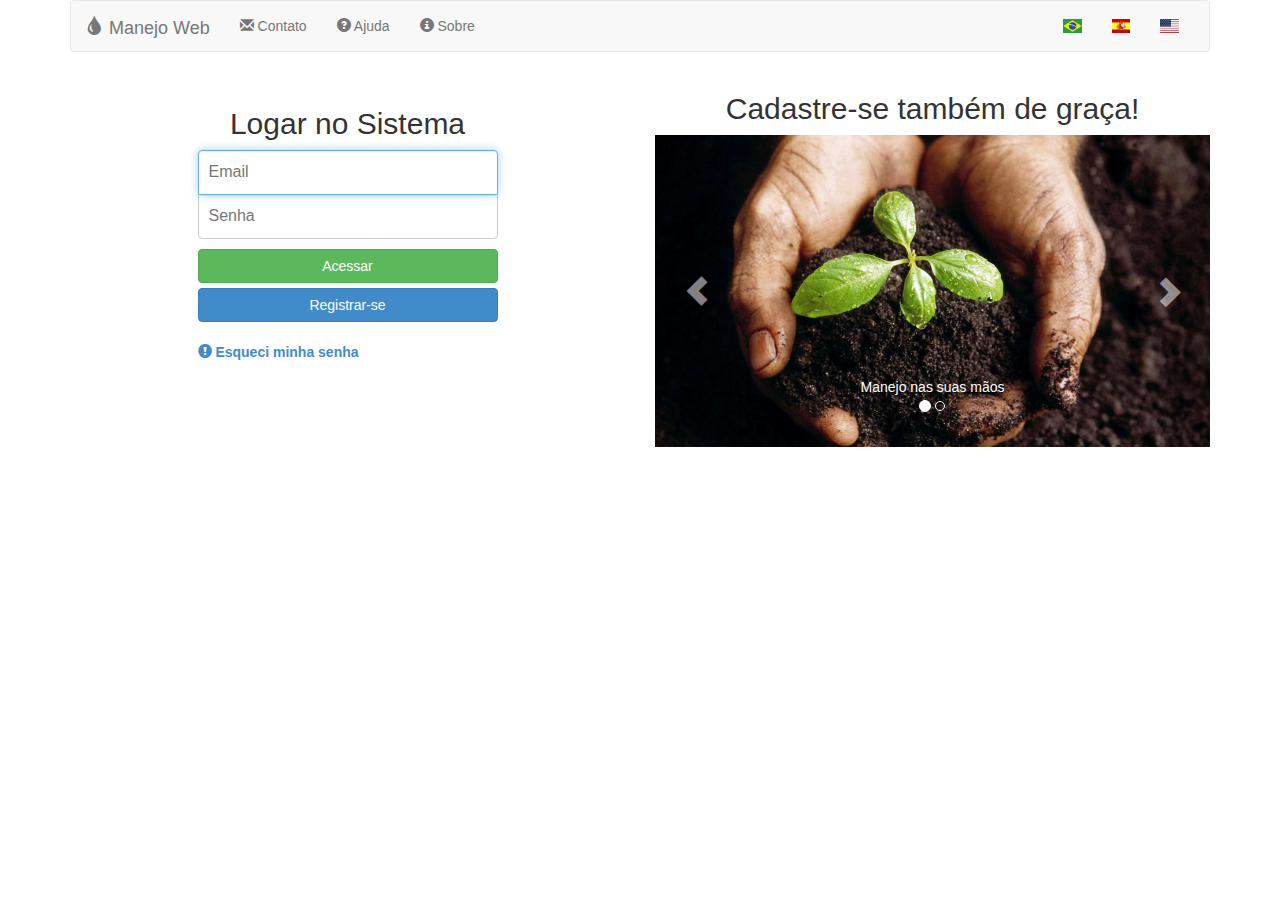
<file: index.html>
<!DOCTYPE html>
<html lang="en">

<head>
  <meta charset="utf-8">
  <meta http-equiv="X-UA-Compatible" content="IE=edge">
  <meta name="viewport" content="width=device-width, initial-scale=1">
  <meta name="description" content="Sistema de Manejo via Web">
  <meta name="author" content="Bruno Sampaio, Brauliro Leal">
  <!--<link rel="icon" href="../../favicon.ico">-->
  <title>Sistema de Manejo Web</title>
  <!-- Bootstrap core CSS -->
  <link href="css/bootstrap.min.css" rel="stylesheet">
  <!-- Flag icons core -->
  <link href="css/flag-icon.min.css" rel="stylesheet">
  <!-- CSS customizado -->
  <link href="css/custom.css" rel="stylesheet">
  <!-- HTML5 Shim and Respond.js IE8 support of HTML5 elements and media queries -->
  <!-- WARNING: Respond.js doesn't work if you view the page via file:// -->
  <!--[if lt IE 9]>
      <script src="https://oss.maxcdn.com/html5shiv/3.7.2/html5shiv.min.js"></script>
      <script src="https://oss.maxcdn.com/respond/1.4.2/respond.min.js"></script>
    <![endif]-->
</head>

<body>
  <main>
  
  <div class="modal fade" id="modalLoading">
    <div class="modal-dialog">
      <div class="modal-content">
        <div class="modal-header">
        </div>
        <div class="modal-body">
          <img src="img/loading.gif" class="img-responsive" alt="loading image">
        </div>
        <div class="modal-footer">
          
        </div>
      </div>
      <!-- /.modal-content -->
    </div>
    <!-- /.modal-dialog -->
  </div>
  <!-- /.modal -->

  <div class="modal fade" id="modalContato">
    <div class="modal-dialog">
      <div class="modal-content">
        <div class="modal-header">
          <button type="button" class="close" data-dismiss="modal" aria-label="Close"><span aria-hidden="true">&times;</span></button>
          <h4 class="modal-title">Contato</h4>
        </div>
        <div class="modal-body">
          <form>
            <div class="form-group">
              <label for="email">Digite seu e-mail</label>
              <input type="email" class="form-control" id="email" placeholder="Digite seu e-mail">
            </div>
            <div class="form-group">
              <label for="assunto">Assunto</label>
              <input type="text" class="form-control" placeholder="Assunto da mensagem">
            </div>
            <div class="form-group">
              <label for="mensagem">Mensagem</label>
              <textarea class="form-control" rows="3"></textarea>
            </div>
          </form>
        </div>
        <div class="modal-footer">
          <button type="submit" class="btn btn-success">Enviar</button>
          <button type="button" class="btn btn-primary" data-dismiss="modal">Fechar</button>
        </div>
      </div>
      <!-- /.modal-content -->
    </div>
    <!-- /.modal-dialog -->
  </div>
  <!-- /.modal -->
  <div class="modal fade" id="modalAjuda">
    <div class="modal-dialog">
      <div class="modal-content">
        <div class="modal-header">
          <button type="button" class="close" data-dismiss="modal" aria-label="Close"><span aria-hidden="true">&times;</span></button>
          <h4 class="modal-title">Ajuda</h4>
        </div>
        <div class="modal-body">
          <p>Aqui vai uma descrição ajuda do programa&hellip;</p>
        </div>
        <div class="modal-footer">
          <button type="button" class="btn btn-primary" data-dismiss="modal">Fechar</button>
        </div>
      </div>
      <!-- /.modal-content -->
    </div>
    <!-- /.modal-dialog -->
  </div>
  <!-- /.modal -->
  <div class="modal fade" id="modalSobre">
    <div class="modal-dialog">
      <div class="modal-content">
        <div class="modal-header">
          <button type="button" class="close" data-dismiss="modal" aria-label="Close"><span aria-hidden="true">&times;</span></button>
          <h4 class="modal-title">Sobre</h4>
        </div>
        <div class="modal-body">
          <p>Aqui vai uma descrição sobre o programa&hellip;</p>
        </div>
        <div class="modal-footer">
          <button type="button" class="btn btn-primary" data-dismiss="modal">Fechar</button>
        </div>
      </div>
      <!-- /.modal-content -->
    </div>
    <!-- /.modal-dialog -->
  </div>
  <!-- /.modal -->
  <div class="container">
    <!-- Static navbar -->
    <div class="navbar navbar-default" role="navigation">
      <div class="container-fluid">
        <div class="navbar-header">
          <button type="button" class="navbar-toggle collapsed" data-toggle="collapse" data-target=".navbar-collapse">
            <span class="sr-only">Toggle navigation</span>
            <span class="icon-bar"></span>
            <span class="icon-bar"></span>
            <span class="icon-bar"></span>
          </button>
          <a class="navbar-brand" href="#">
            <span class="glyphicon glyphicon-tint"></span> Manejo Web
          </a>
        </div>
        <div class="navbar-collapse collapse">
          <ul class="nav navbar-nav">
            <li><a href="#modalContato" data-toggle="modal"><span class="glyphicon glyphicon-envelope"></span> Contato</a></li>
            <li><a href="#modalAjuda" data-toggle="modal"><span class="glyphicon glyphicon-question-sign"></span> Ajuda</a></li>
            <li><a href="#modalSobre" data-toggle="modal"><span class="glyphicon glyphicon-info-sign"></span> Sobre</a></li>
          </ul>
          <ul class="nav navbar-nav navbar-right">
            <li><a><span class="flag-icon flag-icon-br "></span></a></li>
            <li><a><span class="flag-icon flag-icon-es "></span></a></li>
            <li><a><span class="flag-icon flag-icon-us "></span></a></li>
          </ul>
        </div>
        <!--/.nav-collapse -->
      </div>
      <!--/.container-fluid -->
    </div>
    <!-- Main component for a primary marketing message or call to action -->
    <!--<div class="jumbotron">
        <h1>Navbar example</h1>
        <p>This example is a quick exercise to illustrate how the default, static navbar and fixed to top navbar work. It includes the responsive CSS and HTML, so it also adapts to your viewport and device.</p>
        <p>
          <a class="btn btn-lg btn-primary" href="../../components/#navbar" role="button">View navbar docs &raquo;</a>
        </p>
      </div>-->
  </div>
  <!-- /container -->
  <div class="container">
    <div class="row">
      <div class="col-lg-6 col-md-6">
        <form class="form-signin" role="form">
          <h2 style="text-align: center" class="form-signin-heading">Logar no Sistema</h2>
          <input type="email" class="form-control" placeholder="Email" required autofocus>
          <input type="password" class="form-control" placeholder="Senha" required>
          <!--<label class="checkbox">
          <input type="checkbox" value="remember-me"> Remember me
        </label>-->
          <button id="btnLogin" class="btn btn-success btn-block" type="submit">Acessar</button>
          <button id="btnCadastro" class="btn btn-primary btn-block" type="submit">Registrar-se</button>
          <br>
          <label>
            <a href="#"> <span class="glyphicon glyphicon-exclamation-sign"></span> Esqueci minha senha </a>
          </label </form>
      </div>
      <div class="col-lg-6 col-md-6">
        <h2 style="text-align: center">Cadastre-se também de graça!</h2>
        <div id="carousel-example-generic" class="carousel slide" data-ride="carousel">
          <!-- Indicators -->
          <ol class="carousel-indicators">
            <li data-target="#carousel-example-generic" data-slide-to="0" class="active"></li>
            <li data-target="#carousel-example-generic" data-slide-to="1"></li>
          </ol>
          <!-- Wrapper for slides -->
          <div class="carousel-inner" role="listbox">
            <div class="item active">
              <img src="img/manejo1.jpg" class="img-responsive" alt="Manejo em suas mãos">
              <div class="carousel-caption">
                Manejo nas suas mãos
              </div>
            </div>
            <div class="item">
              <img src="img/manejo2.jpg" class="img-responsive" alt="...">
              <div class="carousel-caption">
                Mais um texto
              </div>
            </div>
          </div>
          <!-- Controls -->
          <a class="left carousel-control" href="#carousel-example-generic" role="button" data-slide="prev">
            <span class="glyphicon glyphicon-chevron-left" aria-hidden="true"></span>
            <span class="sr-only">Previous</span>
          </a>
          <a class="right carousel-control" href="#carousel-example-generic" role="button" data-slide="next">
            <span class="glyphicon glyphicon-chevron-right" aria-hidden="true"></span>
            <span class="sr-only">Next</span>
          </a>
        </div>
      </div>
    </div>
  </div>
  </main>
  <!-- /container -->
  <!--<div class="footer">
  </div>-->
  <!-- Bootstrap core JavaScript
    ================================================== -->
  <script src="https://ajax.googleapis.com/ajax/libs/jquery/1.11.1/jquery.min.js"></script>
  <!-- Include all compiled plugins (below), or include individual files as needed -->
  <script src="js/bootstrap.min.js"></script>
  <script src="js/login.js"></script>
  <script src="js/manejo.js"></script>
</body>

</html>
</file>
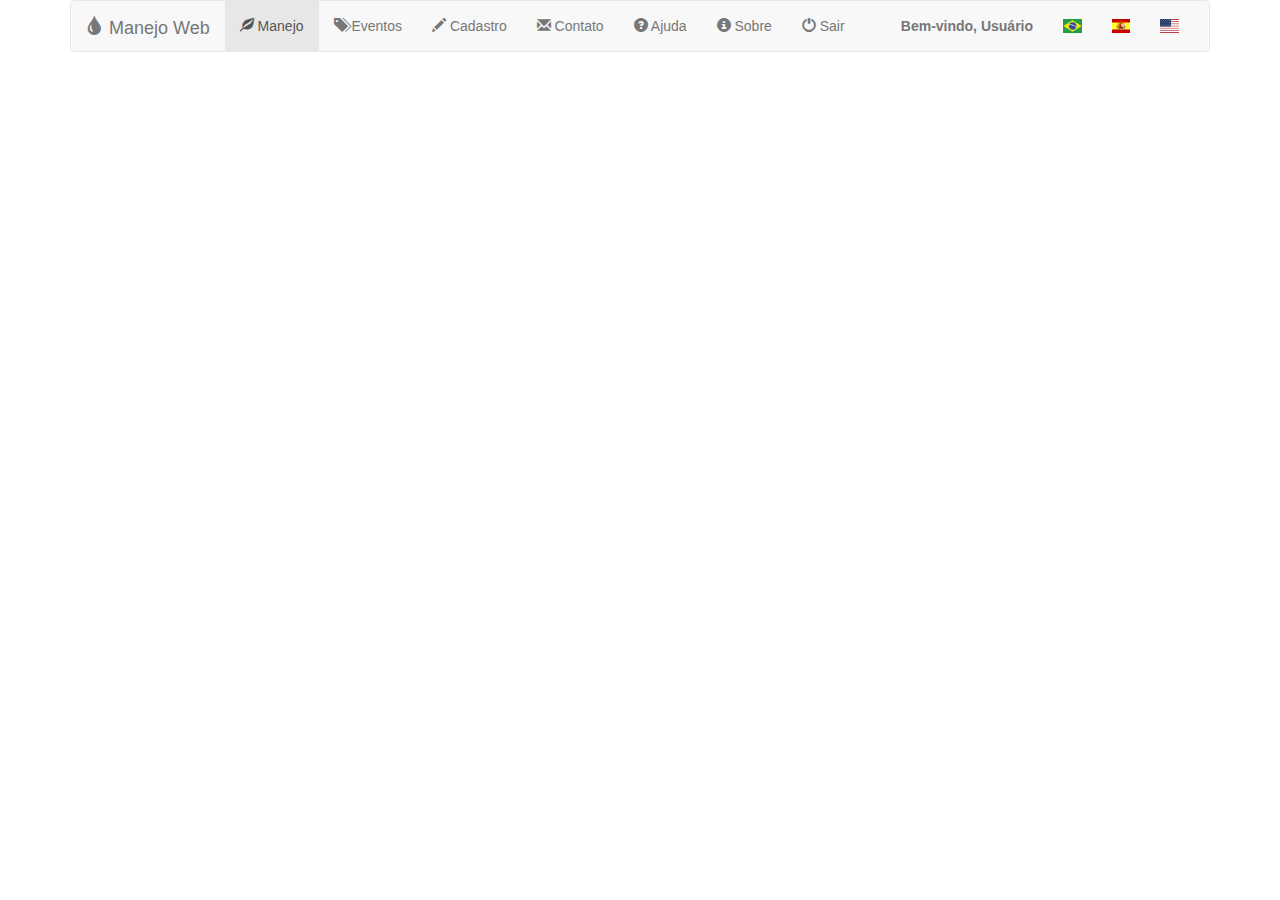
<file: home.html>
<!DOCTYPE html>
<html lang="en">

<head>
  <meta charset="utf-8">
  <meta http-equiv="X-UA-Compatible" content="IE=edge">
  <meta name="viewport" content="width=device-width, initial-scale=1">
  <meta name="description" content="Sistema de Manejo via Web">
  <meta name="author" content="Bruno Sampaio, Brauliro Leal">
  <!--<link rel="icon" href="../../favicon.ico">-->
  <title>Sistema de Manejo Web</title>
  <!-- Bootstrap core CSS -->
  <link href="css/bootstrap.min.css" rel="stylesheet">
  <!-- Flag icons core -->
  <link href="css/flag-icon.min.css" rel="stylesheet">
  <!-- CSS customizado -->
  <link href="css/custom.css" rel="stylesheet">
  <!-- HTML5 Shim and Respond.js IE8 support of HTML5 elements and media queries -->
  <!-- WARNING: Respond.js doesn't work if you view the page via file:// -->
  <!--[if lt IE 9]>
      <script src="https://oss.maxcdn.com/html5shiv/3.7.2/html5shiv.min.js"></script>
      <script src="https://oss.maxcdn.com/respond/1.4.2/respond.min.js"></script>
      <![endif]-->
</head>

<body>

  <div class="modal fade" id="modalContato">
    <div class="modal-dialog">
      <div class="modal-content">
        <div class="modal-header">
          <button type="button" class="close" data-dismiss="modal" aria-label="Close"><span aria-hidden="true">&times;</span></button>
          <h4 class="modal-title">Contato</h4>
        </div>
        <div class="modal-body">
          <form>
            <div class="form-group">
              <label for="email">Digite seu e-mail</label>
              <input type="email" class="form-control" id="email" placeholder="Digite seu e-mail">
            </div>
            <div class="form-group">
              <label for="assunto">Assunto</label>
              <input type="text" class="form-control" placeholder="Assunto da mensagem">
            </div>
            <div class="form-group">
              <label for="mensagem">Mensagem</label>
              <textarea class="form-control" rows="3"></textarea>
            </div>
          </form>
        </div>
        <div class="modal-footer">
          <button type="submit" class="btn btn-success">Enviar</button>
          <button type="button" class="btn btn-primary" data-dismiss="modal">Fechar</button>
        </div>
      </div>
      <!-- /.modal-content -->
    </div>
    <!-- /.modal-dialog -->
  </div>
  <!-- /.modal -->

  <div class="modal fade" id="modalAjuda">
    <div class="modal-dialog">
      <div class="modal-content">
        <div class="modal-header">
          <button type="button" class="close" data-dismiss="modal" aria-label="Close"><span aria-hidden="true">&times;</span></button>
          <h4 class="modal-title">Ajuda</h4>
        </div>
        <div class="modal-body">
          <p>Aqui vai uma descrição ajuda do programa&hellip;</p>
        </div>
        <div class="modal-footer">
          <button type="button" class="btn btn-primary" data-dismiss="modal">Fechar</button>
        </div>
      </div>
      <!-- /.modal-content -->
    </div>
    <!-- /.modal-dialog -->
  </div>
  <!-- /.modal -->

  <div class="modal fade" id="modalSobre">
    <div class="modal-dialog">
      <div class="modal-content">
        <div class="modal-header">
          <button type="button" class="close" data-dismiss="modal" aria-label="Close"><span aria-hidden="true">&times;</span></button>
          <h4 class="modal-title">Sobre</h4>
        </div>
        <div class="modal-body">
          <p>Aqui vai uma descrição sobre o programa&hellip;</p>
        </div>
        <div class="modal-footer">
          <button type="button" class="btn btn-primary" data-dismiss="modal">Fechar</button>
        </div>
      </div>
      <!-- /.modal-content -->
    </div>
    <!-- /.modal-dialog -->
  </div>
  <!-- /.modal -->

  <div class="container">
    <!-- Static navbar -->
    <div class="navbar navbar-default" role="navigation">
      <div class="container-fluid">
        <div class="navbar-header">
          <button type="button" class="navbar-toggle collapsed" data-toggle="collapse" data-target=".navbar-collapse">
            <span class="sr-only">Toggle navigation</span>
            <span class="icon-bar"></span>
            <span class="icon-bar"></span>
            <span class="icon-bar"></span>
          </button>
          <a class="navbar-brand" href="#">
            <span class="glyphicon glyphicon-tint"></span> Manejo Web
          </a>
        </div>
        <div class="navbar-collapse collapse">
          <ul class="nav navbar-nav">
            <li class="active"><a id="manejo" href="#"><span class="glyphicon glyphicon-leaf"></span> Manejo</a></li>
            <li><a id="eventos" href="#"><span class="glyphicon glyphicon-tags"></span> Eventos</a></li>
            <li><a href="#"><span class="glyphicon glyphicon-pencil"></span> Cadastro</a></li>
            <li><a href="#modalContato" data-toggle="modal"><span class="glyphicon glyphicon-envelope"></span> Contato</a></li>
            <li><a href="#modalAjuda" data-toggle="modal"><span class="glyphicon glyphicon-question-sign"></span> Ajuda</a></li>
            <li><a href="#modalSobre" data-toggle="modal"><span class="glyphicon glyphicon-info-sign"></span> Sobre</a></li>
            <li><a href="#"><span class="glyphicon glyphicon-off"></span> Sair</a></li>
          </ul>
          <ul class="nav navbar-nav navbar-right">
            <li><a href="#"><b>Bem-vindo, Usuário</b></a></li>
            <li><a><span class="flag-icon flag-icon-br "></span></a></li>
            <li><a><span class="flag-icon flag-icon-es "></span></a></li>
            <li><a><span class="flag-icon flag-icon-us "></span></a></li>
          </ul>
        </div>
        <!--/.nav-collapse -->
      </div>
      <!--/.container-fluid -->
    </div>
    <!-- Main component for a primary marketing message or call to action -->
    <!--<div class="jumbotron">
        <h1>Navbar example</h1>
        <p>This example is a quick exercise to illustrate how the default, static navbar and fixed to top navbar work. It includes the responsive CSS and HTML, so it also adapts to your viewport and device.</p>
        <p>
          <a class="btn btn-lg btn-primary" href="../../components/#navbar" role="button">View navbar docs &raquo;</a>
        </p>
      </div>-->
  </div>
  <!-- Main content -->
  <main class="container">

  </main>
  <!-- Footer -->
  <div class="footer">
  </div>
  <!-- Bootstrap core JavaScript
    ================================================== -->
  <script src="https://ajax.googleapis.com/ajax/libs/jquery/1.11.1/jquery.min.js"></script>
  <!-- Include all compiled plugins (below), or include individual files as needed -->
  <script src="js/bootstrap.min.js"></script>
  <script src="js/login.js"></script>
  <script src="js/manejo.js"></script>
  
</body>

</html>
</file>
<file: css/custom.css>
.form-signin {
  max-width: 330px;
  padding: 15px;
  margin: 0 auto;
}
.form-signin .form-signin-heading,
.form-signin .checkbox {
  margin-bottom: 10px;
}
.form-signin .checkbox {
  font-weight: normal;
}
.form-signin .form-control {
  position: relative;
  height: auto;
  -webkit-box-sizing: border-box;
     -moz-box-sizing: border-box;
          box-sizing: border-box;
  padding: 10px;
  font-size: 16px;
}
.form-signin .form-control:focus {
  z-index: 2;
}
.form-signin input[type="email"] {
  margin-bottom: -1px;
  border-bottom-right-radius: 0;
  border-bottom-left-radius: 0;
}
.form-signin input[type="password"] {
  margin-bottom: 10px;
  border-top-left-radius: 0;
  border-top-right-radius: 0;
}

/*
.footer {
  position: absolute;
  bottom: 0;
  width: 100%;
  

  height: 60px;
  background-color: #f5f5f5;
}
*/
</file>
<file: css/flag-icon.min.css>
.flag-icon{position:relative;display:inline-block;width:1.3333333333333333em;line-height:1em;background-size:contain;background-position:50%;background-repeat:no-repeat}.flag-icon:before{content:"\00a0"}.flag-icon.flag-icon-squared{width:1em}.flag-icon-background{background-size:contain;background-position:50%;background-repeat:no-repeat}.flag-icon-ad{background-image:url(../flags/4x3/ad.svg)}.flag-icon-ad.flag-icon-squared{background-image:url(../flags/1x1/ad.svg)}.flag-icon-ae{background-image:url(../flags/4x3/ae.svg)}.flag-icon-ae.flag-icon-squared{background-image:url(../flags/1x1/ae.svg)}.flag-icon-af{background-image:url(../flags/4x3/af.svg)}.flag-icon-af.flag-icon-squared{background-image:url(../flags/1x1/af.svg)}.flag-icon-ag{background-image:url(../flags/4x3/ag.svg)}.flag-icon-ag.flag-icon-squared{background-image:url(../flags/1x1/ag.svg)}.flag-icon-ai{background-image:url(../flags/4x3/ai.svg)}.flag-icon-ai.flag-icon-squared{background-image:url(../flags/1x1/ai.svg)}.flag-icon-al{background-image:url(../flags/4x3/al.svg)}.flag-icon-al.flag-icon-squared{background-image:url(../flags/1x1/al.svg)}.flag-icon-am{background-image:url(../flags/4x3/am.svg)}.flag-icon-am.flag-icon-squared{background-image:url(../flags/1x1/am.svg)}.flag-icon-ao{background-image:url(../flags/4x3/ao.svg)}.flag-icon-ao.flag-icon-squared{background-image:url(../flags/1x1/ao.svg)}.flag-icon-aq{background-image:url(../flags/4x3/aq.svg)}.flag-icon-aq.flag-icon-squared{background-image:url(../flags/1x1/aq.svg)}.flag-icon-ar{background-image:url(../flags/4x3/ar.svg)}.flag-icon-ar.flag-icon-squared{background-image:url(../flags/1x1/ar.svg)}.flag-icon-as{background-image:url(../flags/4x3/as.svg)}.flag-icon-as.flag-icon-squared{background-image:url(../flags/1x1/as.svg)}.flag-icon-at{background-image:url(../flags/4x3/at.svg)}.flag-icon-at.flag-icon-squared{background-image:url(../flags/1x1/at.svg)}.flag-icon-au{background-image:url(../flags/4x3/au.svg)}.flag-icon-au.flag-icon-squared{background-image:url(../flags/1x1/au.svg)}.flag-icon-aw{background-image:url(../flags/4x3/aw.svg)}.flag-icon-aw.flag-icon-squared{background-image:url(../flags/1x1/aw.svg)}.flag-icon-ax{background-image:url(../flags/4x3/ax.svg)}.flag-icon-ax.flag-icon-squared{background-image:url(../flags/1x1/ax.svg)}.flag-icon-az{background-image:url(../flags/4x3/az.svg)}.flag-icon-az.flag-icon-squared{background-image:url(../flags/1x1/az.svg)}.flag-icon-ba{background-image:url(../flags/4x3/ba.svg)}.flag-icon-ba.flag-icon-squared{background-image:url(../flags/1x1/ba.svg)}.flag-icon-bb{background-image:url(../flags/4x3/bb.svg)}.flag-icon-bb.flag-icon-squared{background-image:url(../flags/1x1/bb.svg)}.flag-icon-bd{background-image:url(../flags/4x3/bd.svg)}.flag-icon-bd.flag-icon-squared{background-image:url(../flags/1x1/bd.svg)}.flag-icon-be{background-image:url(../flags/4x3/be.svg)}.flag-icon-be.flag-icon-squared{background-image:url(../flags/1x1/be.svg)}.flag-icon-bf{background-image:url(../flags/4x3/bf.svg)}.flag-icon-bf.flag-icon-squared{background-image:url(../flags/1x1/bf.svg)}.flag-icon-bg{background-image:url(../flags/4x3/bg.svg)}.flag-icon-bg.flag-icon-squared{background-image:url(../flags/1x1/bg.svg)}.flag-icon-bh{background-image:url(../flags/4x3/bh.svg)}.flag-icon-bh.flag-icon-squared{background-image:url(../flags/1x1/bh.svg)}.flag-icon-bi{background-image:url(../flags/4x3/bi.svg)}.flag-icon-bi.flag-icon-squared{background-image:url(../flags/1x1/bi.svg)}.flag-icon-bj{background-image:url(../flags/4x3/bj.svg)}.flag-icon-bj.flag-icon-squared{background-image:url(../flags/1x1/bj.svg)}.flag-icon-bl{background-image:url(../flags/4x3/bl.svg)}.flag-icon-bl.flag-icon-squared{background-image:url(../flags/1x1/bl.svg)}.flag-icon-bm{background-image:url(../flags/4x3/bm.svg)}.flag-icon-bm.flag-icon-squared{background-image:url(../flags/1x1/bm.svg)}.flag-icon-bn{background-image:url(../flags/4x3/bn.svg)}.flag-icon-bn.flag-icon-squared{background-image:url(../flags/1x1/bn.svg)}.flag-icon-bo{background-image:url(../flags/4x3/bo.svg)}.flag-icon-bo.flag-icon-squared{background-image:url(../flags/1x1/bo.svg)}.flag-icon-bq{background-image:url(../flags/4x3/bq.svg)}.flag-icon-bq.flag-icon-squared{background-image:url(../flags/1x1/bq.svg)}.flag-icon-br{background-image:url(../flags/4x3/br.svg)}.flag-icon-br.flag-icon-squared{background-image:url(../flags/1x1/br.svg)}.flag-icon-bs{background-image:url(../flags/4x3/bs.svg)}.flag-icon-bs.flag-icon-squared{background-image:url(../flags/1x1/bs.svg)}.flag-icon-bt{background-image:url(../flags/4x3/bt.svg)}.flag-icon-bt.flag-icon-squared{background-image:url(../flags/1x1/bt.svg)}.flag-icon-bv{background-image:url(../flags/4x3/bv.svg)}.flag-icon-bv.flag-icon-squared{background-image:url(../flags/1x1/bv.svg)}.flag-icon-bw{background-image:url(../flags/4x3/bw.svg)}.flag-icon-bw.flag-icon-squared{background-image:url(../flags/1x1/bw.svg)}.flag-icon-by{background-image:url(../flags/4x3/by.svg)}.flag-icon-by.flag-icon-squared{background-image:url(../flags/1x1/by.svg)}.flag-icon-bz{background-image:url(../flags/4x3/bz.svg)}.flag-icon-bz.flag-icon-squared{background-image:url(../flags/1x1/bz.svg)}.flag-icon-ca{background-image:url(../flags/4x3/ca.svg)}.flag-icon-ca.flag-icon-squared{background-image:url(../flags/1x1/ca.svg)}.flag-icon-cc{background-image:url(../flags/4x3/cc.svg)}.flag-icon-cc.flag-icon-squared{background-image:url(../flags/1x1/cc.svg)}.flag-icon-cd{background-image:url(../flags/4x3/cd.svg)}.flag-icon-cd.flag-icon-squared{background-image:url(../flags/1x1/cd.svg)}.flag-icon-cf{background-image:url(../flags/4x3/cf.svg)}.flag-icon-cf.flag-icon-squared{background-image:url(../flags/1x1/cf.svg)}.flag-icon-cg{background-image:url(../flags/4x3/cg.svg)}.flag-icon-cg.flag-icon-squared{background-image:url(../flags/1x1/cg.svg)}.flag-icon-ch{background-image:url(../flags/4x3/ch.svg)}.flag-icon-ch.flag-icon-squared{background-image:url(../flags/1x1/ch.svg)}.flag-icon-ci{background-image:url(../flags/4x3/ci.svg)}.flag-icon-ci.flag-icon-squared{background-image:url(../flags/1x1/ci.svg)}.flag-icon-ck{background-image:url(../flags/4x3/ck.svg)}.flag-icon-ck.flag-icon-squared{background-image:url(../flags/1x1/ck.svg)}.flag-icon-cl{background-image:url(../flags/4x3/cl.svg)}.flag-icon-cl.flag-icon-squared{background-image:url(../flags/1x1/cl.svg)}.flag-icon-cm{background-image:url(../flags/4x3/cm.svg)}.flag-icon-cm.flag-icon-squared{background-image:url(../flags/1x1/cm.svg)}.flag-icon-cn{background-image:url(../flags/4x3/cn.svg)}.flag-icon-cn.flag-icon-squared{background-image:url(../flags/1x1/cn.svg)}.flag-icon-co{background-image:url(../flags/4x3/co.svg)}.flag-icon-co.flag-icon-squared{background-image:url(../flags/1x1/co.svg)}.flag-icon-cr{background-image:url(../flags/4x3/cr.svg)}.flag-icon-cr.flag-icon-squared{background-image:url(../flags/1x1/cr.svg)}.flag-icon-cu{background-image:url(../flags/4x3/cu.svg)}.flag-icon-cu.flag-icon-squared{background-image:url(../flags/1x1/cu.svg)}.flag-icon-cv{background-image:url(../flags/4x3/cv.svg)}.flag-icon-cv.flag-icon-squared{background-image:url(../flags/1x1/cv.svg)}.flag-icon-cw{background-image:url(../flags/4x3/cw.svg)}.flag-icon-cw.flag-icon-squared{background-image:url(../flags/1x1/cw.svg)}.flag-icon-cx{background-image:url(../flags/4x3/cx.svg)}.flag-icon-cx.flag-icon-squared{background-image:url(../flags/1x1/cx.svg)}.flag-icon-cy{background-image:url(../flags/4x3/cy.svg)}.flag-icon-cy.flag-icon-squared{background-image:url(../flags/1x1/cy.svg)}.flag-icon-cz{background-image:url(../flags/4x3/cz.svg)}.flag-icon-cz.flag-icon-squared{background-image:url(../flags/1x1/cz.svg)}.flag-icon-de{background-image:url(../flags/4x3/de.svg)}.flag-icon-de.flag-icon-squared{background-image:url(../flags/1x1/de.svg)}.flag-icon-dj{background-image:url(../flags/4x3/dj.svg)}.flag-icon-dj.flag-icon-squared{background-image:url(../flags/1x1/dj.svg)}.flag-icon-dk{background-image:url(../flags/4x3/dk.svg)}.flag-icon-dk.flag-icon-squared{background-image:url(../flags/1x1/dk.svg)}.flag-icon-dm{background-image:url(../flags/4x3/dm.svg)}.flag-icon-dm.flag-icon-squared{background-image:url(../flags/1x1/dm.svg)}.flag-icon-do{background-image:url(../flags/4x3/do.svg)}.flag-icon-do.flag-icon-squared{background-image:url(../flags/1x1/do.svg)}.flag-icon-dz{background-image:url(../flags/4x3/dz.svg)}.flag-icon-dz.flag-icon-squared{background-image:url(../flags/1x1/dz.svg)}.flag-icon-ec{background-image:url(../flags/4x3/ec.svg)}.flag-icon-ec.flag-icon-squared{background-image:url(../flags/1x1/ec.svg)}.flag-icon-ee{background-image:url(../flags/4x3/ee.svg)}.flag-icon-ee.flag-icon-squared{background-image:url(../flags/1x1/ee.svg)}.flag-icon-eg{background-image:url(../flags/4x3/eg.svg)}.flag-icon-eg.flag-icon-squared{background-image:url(../flags/1x1/eg.svg)}.flag-icon-eh{background-image:url(../flags/4x3/eh.svg)}.flag-icon-eh.flag-icon-squared{background-image:url(../flags/1x1/eh.svg)}.flag-icon-er{background-image:url(../flags/4x3/er.svg)}.flag-icon-er.flag-icon-squared{background-image:url(../flags/1x1/er.svg)}.flag-icon-es{background-image:url(../flags/4x3/es.svg)}.flag-icon-es.flag-icon-squared{background-image:url(../flags/1x1/es.svg)}.flag-icon-et{background-image:url(../flags/4x3/et.svg)}.flag-icon-et.flag-icon-squared{background-image:url(../flags/1x1/et.svg)}.flag-icon-fi{background-image:url(../flags/4x3/fi.svg)}.flag-icon-fi.flag-icon-squared{background-image:url(../flags/1x1/fi.svg)}.flag-icon-fj{background-image:url(../flags/4x3/fj.svg)}.flag-icon-fj.flag-icon-squared{background-image:url(../flags/1x1/fj.svg)}.flag-icon-fk{background-image:url(../flags/4x3/fk.svg)}.flag-icon-fk.flag-icon-squared{background-image:url(../flags/1x1/fk.svg)}.flag-icon-fm{background-image:url(../flags/4x3/fm.svg)}.flag-icon-fm.flag-icon-squared{background-image:url(../flags/1x1/fm.svg)}.flag-icon-fo{background-image:url(../flags/4x3/fo.svg)}.flag-icon-fo.flag-icon-squared{background-image:url(../flags/1x1/fo.svg)}.flag-icon-fr{background-image:url(../flags/4x3/fr.svg)}.flag-icon-fr.flag-icon-squared{background-image:url(../flags/1x1/fr.svg)}.flag-icon-ga{background-image:url(../flags/4x3/ga.svg)}.flag-icon-ga.flag-icon-squared{background-image:url(../flags/1x1/ga.svg)}.flag-icon-gb{background-image:url(../flags/4x3/gb.svg)}.flag-icon-gb.flag-icon-squared{background-image:url(../flags/1x1/gb.svg)}.flag-icon-gd{background-image:url(../flags/4x3/gd.svg)}.flag-icon-gd.flag-icon-squared{background-image:url(../flags/1x1/gd.svg)}.flag-icon-ge{background-image:url(../flags/4x3/ge.svg)}.flag-icon-ge.flag-icon-squared{background-image:url(../flags/1x1/ge.svg)}.flag-icon-gf{background-image:url(../flags/4x3/gf.svg)}.flag-icon-gf.flag-icon-squared{background-image:url(../flags/1x1/gf.svg)}.flag-icon-gg{background-image:url(../flags/4x3/gg.svg)}.flag-icon-gg.flag-icon-squared{background-image:url(../flags/1x1/gg.svg)}.flag-icon-gh{background-image:url(../flags/4x3/gh.svg)}.flag-icon-gh.flag-icon-squared{background-image:url(../flags/1x1/gh.svg)}.flag-icon-gi{background-image:url(../flags/4x3/gi.svg)}.flag-icon-gi.flag-icon-squared{background-image:url(../flags/1x1/gi.svg)}.flag-icon-gl{background-image:url(../flags/4x3/gl.svg)}.flag-icon-gl.flag-icon-squared{background-image:url(../flags/1x1/gl.svg)}.flag-icon-gm{background-image:url(../flags/4x3/gm.svg)}.flag-icon-gm.flag-icon-squared{background-image:url(../flags/1x1/gm.svg)}.flag-icon-gn{background-image:url(../flags/4x3/gn.svg)}.flag-icon-gn.flag-icon-squared{background-image:url(../flags/1x1/gn.svg)}.flag-icon-gp{background-image:url(../flags/4x3/gp.svg)}.flag-icon-gp.flag-icon-squared{background-image:url(../flags/1x1/gp.svg)}.flag-icon-gq{background-image:url(../flags/4x3/gq.svg)}.flag-icon-gq.flag-icon-squared{background-image:url(../flags/1x1/gq.svg)}.flag-icon-gr{background-image:url(../flags/4x3/gr.svg)}.flag-icon-gr.flag-icon-squared{background-image:url(../flags/1x1/gr.svg)}.flag-icon-gs{background-image:url(../flags/4x3/gs.svg)}.flag-icon-gs.flag-icon-squared{background-image:url(../flags/1x1/gs.svg)}.flag-icon-gt{background-image:url(../flags/4x3/gt.svg)}.flag-icon-gt.flag-icon-squared{background-image:url(../flags/1x1/gt.svg)}.flag-icon-gu{background-image:url(../flags/4x3/gu.svg)}.flag-icon-gu.flag-icon-squared{background-image:url(../flags/1x1/gu.svg)}.flag-icon-gw{background-image:url(../flags/4x3/gw.svg)}.flag-icon-gw.flag-icon-squared{background-image:url(../flags/1x1/gw.svg)}.flag-icon-gy{background-image:url(../flags/4x3/gy.svg)}.flag-icon-gy.flag-icon-squared{background-image:url(../flags/1x1/gy.svg)}.flag-icon-hk{background-image:url(../flags/4x3/hk.svg)}.flag-icon-hk.flag-icon-squared{background-image:url(../flags/1x1/hk.svg)}.flag-icon-hm{background-image:url(../flags/4x3/hm.svg)}.flag-icon-hm.flag-icon-squared{background-image:url(../flags/1x1/hm.svg)}.flag-icon-hn{background-image:url(../flags/4x3/hn.svg)}.flag-icon-hn.flag-icon-squared{background-image:url(../flags/1x1/hn.svg)}.flag-icon-hr{background-image:url(../flags/4x3/hr.svg)}.flag-icon-hr.flag-icon-squared{background-image:url(../flags/1x1/hr.svg)}.flag-icon-ht{background-image:url(../flags/4x3/ht.svg)}.flag-icon-ht.flag-icon-squared{background-image:url(../flags/1x1/ht.svg)}.flag-icon-hu{background-image:url(../flags/4x3/hu.svg)}.flag-icon-hu.flag-icon-squared{background-image:url(../flags/1x1/hu.svg)}.flag-icon-id{background-image:url(../flags/4x3/id.svg)}.flag-icon-id.flag-icon-squared{background-image:url(../flags/1x1/id.svg)}.flag-icon-ie{background-image:url(../flags/4x3/ie.svg)}.flag-icon-ie.flag-icon-squared{background-image:url(../flags/1x1/ie.svg)}.flag-icon-il{background-image:url(../flags/4x3/il.svg)}.flag-icon-il.flag-icon-squared{background-image:url(../flags/1x1/il.svg)}.flag-icon-im{background-image:url(../flags/4x3/im.svg)}.flag-icon-im.flag-icon-squared{background-image:url(../flags/1x1/im.svg)}.flag-icon-in{background-image:url(../flags/4x3/in.svg)}.flag-icon-in.flag-icon-squared{background-image:url(../flags/1x1/in.svg)}.flag-icon-io{background-image:url(../flags/4x3/io.svg)}.flag-icon-io.flag-icon-squared{background-image:url(../flags/1x1/io.svg)}.flag-icon-iq{background-image:url(../flags/4x3/iq.svg)}.flag-icon-iq.flag-icon-squared{background-image:url(../flags/1x1/iq.svg)}.flag-icon-ir{background-image:url(../flags/4x3/ir.svg)}.flag-icon-ir.flag-icon-squared{background-image:url(../flags/1x1/ir.svg)}.flag-icon-is{background-image:url(../flags/4x3/is.svg)}.flag-icon-is.flag-icon-squared{background-image:url(../flags/1x1/is.svg)}.flag-icon-it{background-image:url(../flags/4x3/it.svg)}.flag-icon-it.flag-icon-squared{background-image:url(../flags/1x1/it.svg)}.flag-icon-je{background-image:url(../flags/4x3/je.svg)}.flag-icon-je.flag-icon-squared{background-image:url(../flags/1x1/je.svg)}.flag-icon-jm{background-image:url(../flags/4x3/jm.svg)}.flag-icon-jm.flag-icon-squared{background-image:url(../flags/1x1/jm.svg)}.flag-icon-jo{background-image:url(../flags/4x3/jo.svg)}.flag-icon-jo.flag-icon-squared{background-image:url(../flags/1x1/jo.svg)}.flag-icon-jp{background-image:url(../flags/4x3/jp.svg)}.flag-icon-jp.flag-icon-squared{background-image:url(../flags/1x1/jp.svg)}.flag-icon-ke{background-image:url(../flags/4x3/ke.svg)}.flag-icon-ke.flag-icon-squared{background-image:url(../flags/1x1/ke.svg)}.flag-icon-kg{background-image:url(../flags/4x3/kg.svg)}.flag-icon-kg.flag-icon-squared{background-image:url(../flags/1x1/kg.svg)}.flag-icon-kh{background-image:url(../flags/4x3/kh.svg)}.flag-icon-kh.flag-icon-squared{background-image:url(../flags/1x1/kh.svg)}.flag-icon-ki{background-image:url(../flags/4x3/ki.svg)}.flag-icon-ki.flag-icon-squared{background-image:url(../flags/1x1/ki.svg)}.flag-icon-km{background-image:url(../flags/4x3/km.svg)}.flag-icon-km.flag-icon-squared{background-image:url(../flags/1x1/km.svg)}.flag-icon-kn{background-image:url(../flags/4x3/kn.svg)}.flag-icon-kn.flag-icon-squared{background-image:url(../flags/1x1/kn.svg)}.flag-icon-kp{background-image:url(../flags/4x3/kp.svg)}.flag-icon-kp.flag-icon-squared{background-image:url(../flags/1x1/kp.svg)}.flag-icon-kr{background-image:url(../flags/4x3/kr.svg)}.flag-icon-kr.flag-icon-squared{background-image:url(../flags/1x1/kr.svg)}.flag-icon-kw{background-image:url(../flags/4x3/kw.svg)}.flag-icon-kw.flag-icon-squared{background-image:url(../flags/1x1/kw.svg)}.flag-icon-ky{background-image:url(../flags/4x3/ky.svg)}.flag-icon-ky.flag-icon-squared{background-image:url(../flags/1x1/ky.svg)}.flag-icon-kz{background-image:url(../flags/4x3/kz.svg)}.flag-icon-kz.flag-icon-squared{background-image:url(../flags/1x1/kz.svg)}.flag-icon-la{background-image:url(../flags/4x3/la.svg)}.flag-icon-la.flag-icon-squared{background-image:url(../flags/1x1/la.svg)}.flag-icon-lb{background-image:url(../flags/4x3/lb.svg)}.flag-icon-lb.flag-icon-squared{background-image:url(../flags/1x1/lb.svg)}.flag-icon-lc{background-image:url(../flags/4x3/lc.svg)}.flag-icon-lc.flag-icon-squared{background-image:url(../flags/1x1/lc.svg)}.flag-icon-li{background-image:url(../flags/4x3/li.svg)}.flag-icon-li.flag-icon-squared{background-image:url(../flags/1x1/li.svg)}.flag-icon-lk{background-image:url(../flags/4x3/lk.svg)}.flag-icon-lk.flag-icon-squared{background-image:url(../flags/1x1/lk.svg)}.flag-icon-lr{background-image:url(../flags/4x3/lr.svg)}.flag-icon-lr.flag-icon-squared{background-image:url(../flags/1x1/lr.svg)}.flag-icon-ls{background-image:url(../flags/4x3/ls.svg)}.flag-icon-ls.flag-icon-squared{background-image:url(../flags/1x1/ls.svg)}.flag-icon-lt{background-image:url(../flags/4x3/lt.svg)}.flag-icon-lt.flag-icon-squared{background-image:url(../flags/1x1/lt.svg)}.flag-icon-lu{background-image:url(../flags/4x3/lu.svg)}.flag-icon-lu.flag-icon-squared{background-image:url(../flags/1x1/lu.svg)}.flag-icon-lv{background-image:url(../flags/4x3/lv.svg)}.flag-icon-lv.flag-icon-squared{background-image:url(../flags/1x1/lv.svg)}.flag-icon-ly{background-image:url(../flags/4x3/ly.svg)}.flag-icon-ly.flag-icon-squared{background-image:url(../flags/1x1/ly.svg)}.flag-icon-ma{background-image:url(../flags/4x3/ma.svg)}.flag-icon-ma.flag-icon-squared{background-image:url(../flags/1x1/ma.svg)}.flag-icon-mc{background-image:url(../flags/4x3/mc.svg)}.flag-icon-mc.flag-icon-squared{background-image:url(../flags/1x1/mc.svg)}.flag-icon-md{background-image:url(../flags/4x3/md.svg)}.flag-icon-md.flag-icon-squared{background-image:url(../flags/1x1/md.svg)}.flag-icon-me{background-image:url(../flags/4x3/me.svg)}.flag-icon-me.flag-icon-squared{background-image:url(../flags/1x1/me.svg)}.flag-icon-mf{background-image:url(../flags/4x3/mf.svg)}.flag-icon-mf.flag-icon-squared{background-image:url(../flags/1x1/mf.svg)}.flag-icon-mg{background-image:url(../flags/4x3/mg.svg)}.flag-icon-mg.flag-icon-squared{background-image:url(../flags/1x1/mg.svg)}.flag-icon-mh{background-image:url(../flags/4x3/mh.svg)}.flag-icon-mh.flag-icon-squared{background-image:url(../flags/1x1/mh.svg)}.flag-icon-mk{background-image:url(../flags/4x3/mk.svg)}.flag-icon-mk.flag-icon-squared{background-image:url(../flags/1x1/mk.svg)}.flag-icon-ml{background-image:url(../flags/4x3/ml.svg)}.flag-icon-ml.flag-icon-squared{background-image:url(../flags/1x1/ml.svg)}.flag-icon-mm{background-image:url(../flags/4x3/mm.svg)}.flag-icon-mm.flag-icon-squared{background-image:url(../flags/1x1/mm.svg)}.flag-icon-mn{background-image:url(../flags/4x3/mn.svg)}.flag-icon-mn.flag-icon-squared{background-image:url(../flags/1x1/mn.svg)}.flag-icon-mo{background-image:url(../flags/4x3/mo.svg)}.flag-icon-mo.flag-icon-squared{background-image:url(../flags/1x1/mo.svg)}.flag-icon-mp{background-image:url(../flags/4x3/mp.svg)}.flag-icon-mp.flag-icon-squared{background-image:url(../flags/1x1/mp.svg)}.flag-icon-mq{background-image:url(../flags/4x3/mq.svg)}.flag-icon-mq.flag-icon-squared{background-image:url(../flags/1x1/mq.svg)}.flag-icon-mr{background-image:url(../flags/4x3/mr.svg)}.flag-icon-mr.flag-icon-squared{background-image:url(../flags/1x1/mr.svg)}.flag-icon-ms{background-image:url(../flags/4x3/ms.svg)}.flag-icon-ms.flag-icon-squared{background-image:url(../flags/1x1/ms.svg)}.flag-icon-mt{background-image:url(../flags/4x3/mt.svg)}.flag-icon-mt.flag-icon-squared{background-image:url(../flags/1x1/mt.svg)}.flag-icon-mu{background-image:url(../flags/4x3/mu.svg)}.flag-icon-mu.flag-icon-squared{background-image:url(../flags/1x1/mu.svg)}.flag-icon-mv{background-image:url(../flags/4x3/mv.svg)}.flag-icon-mv.flag-icon-squared{background-image:url(../flags/1x1/mv.svg)}.flag-icon-mw{background-image:url(../flags/4x3/mw.svg)}.flag-icon-mw.flag-icon-squared{background-image:url(../flags/1x1/mw.svg)}.flag-icon-mx{background-image:url(../flags/4x3/mx.svg)}.flag-icon-mx.flag-icon-squared{background-image:url(../flags/1x1/mx.svg)}.flag-icon-my{background-image:url(../flags/4x3/my.svg)}.flag-icon-my.flag-icon-squared{background-image:url(../flags/1x1/my.svg)}.flag-icon-mz{background-image:url(../flags/4x3/mz.svg)}.flag-icon-mz.flag-icon-squared{background-image:url(../flags/1x1/mz.svg)}.flag-icon-na{background-image:url(../flags/4x3/na.svg)}.flag-icon-na.flag-icon-squared{background-image:url(../flags/1x1/na.svg)}.flag-icon-nc{background-image:url(../flags/4x3/nc.svg)}.flag-icon-nc.flag-icon-squared{background-image:url(../flags/1x1/nc.svg)}.flag-icon-ne{background-image:url(../flags/4x3/ne.svg)}.flag-icon-ne.flag-icon-squared{background-image:url(../flags/1x1/ne.svg)}.flag-icon-nf{background-image:url(../flags/4x3/nf.svg)}.flag-icon-nf.flag-icon-squared{background-image:url(../flags/1x1/nf.svg)}.flag-icon-ng{background-image:url(../flags/4x3/ng.svg)}.flag-icon-ng.flag-icon-squared{background-image:url(../flags/1x1/ng.svg)}.flag-icon-ni{background-image:url(../flags/4x3/ni.svg)}.flag-icon-ni.flag-icon-squared{background-image:url(../flags/1x1/ni.svg)}.flag-icon-nl{background-image:url(../flags/4x3/nl.svg)}.flag-icon-nl.flag-icon-squared{background-image:url(../flags/1x1/nl.svg)}.flag-icon-no{background-image:url(../flags/4x3/no.svg)}.flag-icon-no.flag-icon-squared{background-image:url(../flags/1x1/no.svg)}.flag-icon-np{background-image:url(../flags/4x3/np.svg)}.flag-icon-np.flag-icon-squared{background-image:url(../flags/1x1/np.svg)}.flag-icon-nr{background-image:url(../flags/4x3/nr.svg)}.flag-icon-nr.flag-icon-squared{background-image:url(../flags/1x1/nr.svg)}.flag-icon-nu{background-image:url(../flags/4x3/nu.svg)}.flag-icon-nu.flag-icon-squared{background-image:url(../flags/1x1/nu.svg)}.flag-icon-nz{background-image:url(../flags/4x3/nz.svg)}.flag-icon-nz.flag-icon-squared{background-image:url(../flags/1x1/nz.svg)}.flag-icon-om{background-image:url(../flags/4x3/om.svg)}.flag-icon-om.flag-icon-squared{background-image:url(../flags/1x1/om.svg)}.flag-icon-pa{background-image:url(../flags/4x3/pa.svg)}.flag-icon-pa.flag-icon-squared{background-image:url(../flags/1x1/pa.svg)}.flag-icon-pe{background-image:url(../flags/4x3/pe.svg)}.flag-icon-pe.flag-icon-squared{background-image:url(../flags/1x1/pe.svg)}.flag-icon-pf{background-image:url(../flags/4x3/pf.svg)}.flag-icon-pf.flag-icon-squared{background-image:url(../flags/1x1/pf.svg)}.flag-icon-pg{background-image:url(../flags/4x3/pg.svg)}.flag-icon-pg.flag-icon-squared{background-image:url(../flags/1x1/pg.svg)}.flag-icon-ph{background-image:url(../flags/4x3/ph.svg)}.flag-icon-ph.flag-icon-squared{background-image:url(../flags/1x1/ph.svg)}.flag-icon-pk{background-image:url(../flags/4x3/pk.svg)}.flag-icon-pk.flag-icon-squared{background-image:url(../flags/1x1/pk.svg)}.flag-icon-pl{background-image:url(../flags/4x3/pl.svg)}.flag-icon-pl.flag-icon-squared{background-image:url(../flags/1x1/pl.svg)}.flag-icon-pm{background-image:url(../flags/4x3/pm.svg)}.flag-icon-pm.flag-icon-squared{background-image:url(../flags/1x1/pm.svg)}.flag-icon-pn{background-image:url(../flags/4x3/pn.svg)}.flag-icon-pn.flag-icon-squared{background-image:url(../flags/1x1/pn.svg)}.flag-icon-pr{background-image:url(../flags/4x3/pr.svg)}.flag-icon-pr.flag-icon-squared{background-image:url(../flags/1x1/pr.svg)}.flag-icon-ps{background-image:url(../flags/4x3/ps.svg)}.flag-icon-ps.flag-icon-squared{background-image:url(../flags/1x1/ps.svg)}.flag-icon-pt{background-image:url(../flags/4x3/pt.svg)}.flag-icon-pt.flag-icon-squared{background-image:url(../flags/1x1/pt.svg)}.flag-icon-pw{background-image:url(../flags/4x3/pw.svg)}.flag-icon-pw.flag-icon-squared{background-image:url(../flags/1x1/pw.svg)}.flag-icon-py{background-image:url(../flags/4x3/py.svg)}.flag-icon-py.flag-icon-squared{background-image:url(../flags/1x1/py.svg)}.flag-icon-qa{background-image:url(../flags/4x3/qa.svg)}.flag-icon-qa.flag-icon-squared{background-image:url(../flags/1x1/qa.svg)}.flag-icon-re{background-image:url(../flags/4x3/re.svg)}.flag-icon-re.flag-icon-squared{background-image:url(../flags/1x1/re.svg)}.flag-icon-ro{background-image:url(../flags/4x3/ro.svg)}.flag-icon-ro.flag-icon-squared{background-image:url(../flags/1x1/ro.svg)}.flag-icon-rs{background-image:url(../flags/4x3/rs.svg)}.flag-icon-rs.flag-icon-squared{background-image:url(../flags/1x1/rs.svg)}.flag-icon-ru{background-image:url(../flags/4x3/ru.svg)}.flag-icon-ru.flag-icon-squared{background-image:url(../flags/1x1/ru.svg)}.flag-icon-rw{background-image:url(../flags/4x3/rw.svg)}.flag-icon-rw.flag-icon-squared{background-image:url(../flags/1x1/rw.svg)}.flag-icon-sa{background-image:url(../flags/4x3/sa.svg)}.flag-icon-sa.flag-icon-squared{background-image:url(../flags/1x1/sa.svg)}.flag-icon-sb{background-image:url(../flags/4x3/sb.svg)}.flag-icon-sb.flag-icon-squared{background-image:url(../flags/1x1/sb.svg)}.flag-icon-sc{background-image:url(../flags/4x3/sc.svg)}.flag-icon-sc.flag-icon-squared{background-image:url(../flags/1x1/sc.svg)}.flag-icon-sd{background-image:url(../flags/4x3/sd.svg)}.flag-icon-sd.flag-icon-squared{background-image:url(../flags/1x1/sd.svg)}.flag-icon-se{background-image:url(../flags/4x3/se.svg)}.flag-icon-se.flag-icon-squared{background-image:url(../flags/1x1/se.svg)}.flag-icon-sg{background-image:url(../flags/4x3/sg.svg)}.flag-icon-sg.flag-icon-squared{background-image:url(../flags/1x1/sg.svg)}.flag-icon-sh{background-image:url(../flags/4x3/sh.svg)}.flag-icon-sh.flag-icon-squared{background-image:url(../flags/1x1/sh.svg)}.flag-icon-si{background-image:url(../flags/4x3/si.svg)}.flag-icon-si.flag-icon-squared{background-image:url(../flags/1x1/si.svg)}.flag-icon-sj{background-image:url(../flags/4x3/sj.svg)}.flag-icon-sj.flag-icon-squared{background-image:url(../flags/1x1/sj.svg)}.flag-icon-sk{background-image:url(../flags/4x3/sk.svg)}.flag-icon-sk.flag-icon-squared{background-image:url(../flags/1x1/sk.svg)}.flag-icon-sl{background-image:url(../flags/4x3/sl.svg)}.flag-icon-sl.flag-icon-squared{background-image:url(../flags/1x1/sl.svg)}.flag-icon-sm{background-image:url(../flags/4x3/sm.svg)}.flag-icon-sm.flag-icon-squared{background-image:url(../flags/1x1/sm.svg)}.flag-icon-sn{background-image:url(../flags/4x3/sn.svg)}.flag-icon-sn.flag-icon-squared{background-image:url(../flags/1x1/sn.svg)}.flag-icon-so{background-image:url(../flags/4x3/so.svg)}.flag-icon-so.flag-icon-squared{background-image:url(../flags/1x1/so.svg)}.flag-icon-sr{background-image:url(../flags/4x3/sr.svg)}.flag-icon-sr.flag-icon-squared{background-image:url(../flags/1x1/sr.svg)}.flag-icon-ss{background-image:url(../flags/4x3/ss.svg)}.flag-icon-ss.flag-icon-squared{background-image:url(../flags/1x1/ss.svg)}.flag-icon-st{background-image:url(../flags/4x3/st.svg)}.flag-icon-st.flag-icon-squared{background-image:url(../flags/1x1/st.svg)}.flag-icon-sv{background-image:url(../flags/4x3/sv.svg)}.flag-icon-sv.flag-icon-squared{background-image:url(../flags/1x1/sv.svg)}.flag-icon-sx{background-image:url(../flags/4x3/sx.svg)}.flag-icon-sx.flag-icon-squared{background-image:url(../flags/1x1/sx.svg)}.flag-icon-sy{background-image:url(../flags/4x3/sy.svg)}.flag-icon-sy.flag-icon-squared{background-image:url(../flags/1x1/sy.svg)}.flag-icon-sz{background-image:url(../flags/4x3/sz.svg)}.flag-icon-sz.flag-icon-squared{background-image:url(../flags/1x1/sz.svg)}.flag-icon-tc{background-image:url(../flags/4x3/tc.svg)}.flag-icon-tc.flag-icon-squared{background-image:url(../flags/1x1/tc.svg)}.flag-icon-td{background-image:url(../flags/4x3/td.svg)}.flag-icon-td.flag-icon-squared{background-image:url(../flags/1x1/td.svg)}.flag-icon-tf{background-image:url(../flags/4x3/tf.svg)}.flag-icon-tf.flag-icon-squared{background-image:url(../flags/1x1/tf.svg)}.flag-icon-tg{background-image:url(../flags/4x3/tg.svg)}.flag-icon-tg.flag-icon-squared{background-image:url(../flags/1x1/tg.svg)}.flag-icon-th{background-image:url(../flags/4x3/th.svg)}.flag-icon-th.flag-icon-squared{background-image:url(../flags/1x1/th.svg)}.flag-icon-tj{background-image:url(../flags/4x3/tj.svg)}.flag-icon-tj.flag-icon-squared{background-image:url(../flags/1x1/tj.svg)}.flag-icon-tk{background-image:url(../flags/4x3/tk.svg)}.flag-icon-tk.flag-icon-squared{background-image:url(../flags/1x1/tk.svg)}.flag-icon-tl{background-image:url(../flags/4x3/tl.svg)}.flag-icon-tl.flag-icon-squared{background-image:url(../flags/1x1/tl.svg)}.flag-icon-tm{background-image:url(../flags/4x3/tm.svg)}.flag-icon-tm.flag-icon-squared{background-image:url(../flags/1x1/tm.svg)}.flag-icon-tn{background-image:url(../flags/4x3/tn.svg)}.flag-icon-tn.flag-icon-squared{background-image:url(../flags/1x1/tn.svg)}.flag-icon-to{background-image:url(../flags/4x3/to.svg)}.flag-icon-to.flag-icon-squared{background-image:url(../flags/1x1/to.svg)}.flag-icon-tr{background-image:url(../flags/4x3/tr.svg)}.flag-icon-tr.flag-icon-squared{background-image:url(../flags/1x1/tr.svg)}.flag-icon-tt{background-image:url(../flags/4x3/tt.svg)}.flag-icon-tt.flag-icon-squared{background-image:url(../flags/1x1/tt.svg)}.flag-icon-tv{background-image:url(../flags/4x3/tv.svg)}.flag-icon-tv.flag-icon-squared{background-image:url(../flags/1x1/tv.svg)}.flag-icon-tw{background-image:url(../flags/4x3/tw.svg)}.flag-icon-tw.flag-icon-squared{background-image:url(../flags/1x1/tw.svg)}.flag-icon-tz{background-image:url(../flags/4x3/tz.svg)}.flag-icon-tz.flag-icon-squared{background-image:url(../flags/1x1/tz.svg)}.flag-icon-ua{background-image:url(../flags/4x3/ua.svg)}.flag-icon-ua.flag-icon-squared{background-image:url(../flags/1x1/ua.svg)}.flag-icon-ug{background-image:url(../flags/4x3/ug.svg)}.flag-icon-ug.flag-icon-squared{background-image:url(../flags/1x1/ug.svg)}.flag-icon-um{background-image:url(../flags/4x3/um.svg)}.flag-icon-um.flag-icon-squared{background-image:url(../flags/1x1/um.svg)}.flag-icon-us{background-image:url(../flags/4x3/us.svg)}.flag-icon-us.flag-icon-squared{background-image:url(../flags/1x1/us.svg)}.flag-icon-uy{background-image:url(../flags/4x3/uy.svg)}.flag-icon-uy.flag-icon-squared{background-image:url(../flags/1x1/uy.svg)}.flag-icon-uz{background-image:url(../flags/4x3/uz.svg)}.flag-icon-uz.flag-icon-squared{background-image:url(../flags/1x1/uz.svg)}.flag-icon-va{background-image:url(../flags/4x3/va.svg)}.flag-icon-va.flag-icon-squared{background-image:url(../flags/1x1/va.svg)}.flag-icon-vc{background-image:url(../flags/4x3/vc.svg)}.flag-icon-vc.flag-icon-squared{background-image:url(../flags/1x1/vc.svg)}.flag-icon-ve{background-image:url(../flags/4x3/ve.svg)}.flag-icon-ve.flag-icon-squared{background-image:url(../flags/1x1/ve.svg)}.flag-icon-vg{background-image:url(../flags/4x3/vg.svg)}.flag-icon-vg.flag-icon-squared{background-image:url(../flags/1x1/vg.svg)}.flag-icon-vi{background-image:url(../flags/4x3/vi.svg)}.flag-icon-vi.flag-icon-squared{background-image:url(../flags/1x1/vi.svg)}.flag-icon-vn{background-image:url(../flags/4x3/vn.svg)}.flag-icon-vn.flag-icon-squared{background-image:url(../flags/1x1/vn.svg)}.flag-icon-vu{background-image:url(../flags/4x3/vu.svg)}.flag-icon-vu.flag-icon-squared{background-image:url(../flags/1x1/vu.svg)}.flag-icon-wf{background-image:url(../flags/4x3/wf.svg)}.flag-icon-wf.flag-icon-squared{background-image:url(../flags/1x1/wf.svg)}.flag-icon-ws{background-image:url(../flags/4x3/ws.svg)}.flag-icon-ws.flag-icon-squared{background-image:url(../flags/1x1/ws.svg)}.flag-icon-ye{background-image:url(../flags/4x3/ye.svg)}.flag-icon-ye.flag-icon-squared{background-image:url(../flags/1x1/ye.svg)}.flag-icon-yt{background-image:url(../flags/4x3/yt.svg)}.flag-icon-yt.flag-icon-squared{background-image:url(../flags/1x1/yt.svg)}.flag-icon-za{background-image:url(../flags/4x3/za.svg)}.flag-icon-za.flag-icon-squared{background-image:url(../flags/1x1/za.svg)}.flag-icon-zm{background-image:url(../flags/4x3/zm.svg)}.flag-icon-zm.flag-icon-squared{background-image:url(../flags/1x1/zm.svg)}.flag-icon-zw{background-image:url(../flags/4x3/zw.svg)}.flag-icon-zw.flag-icon-squared{background-image:url(../flags/1x1/zw.svg)}
</file>
